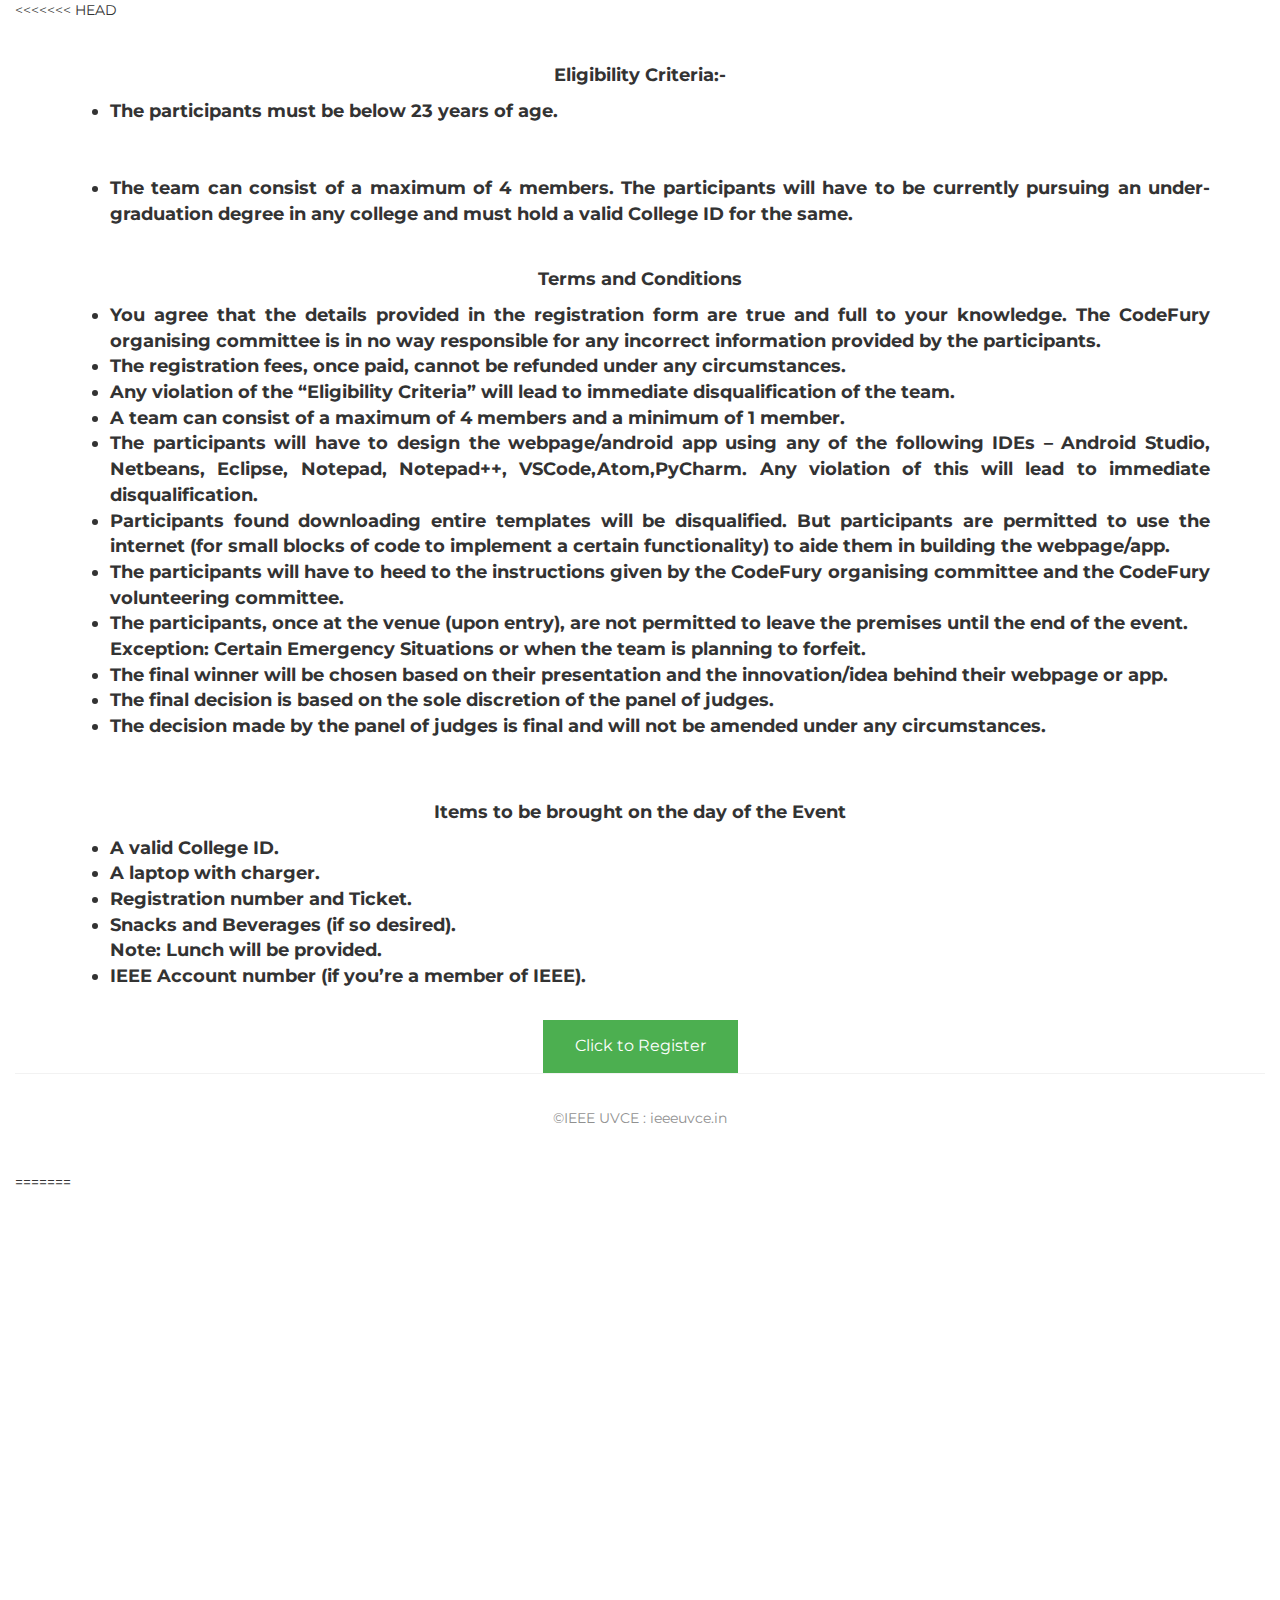
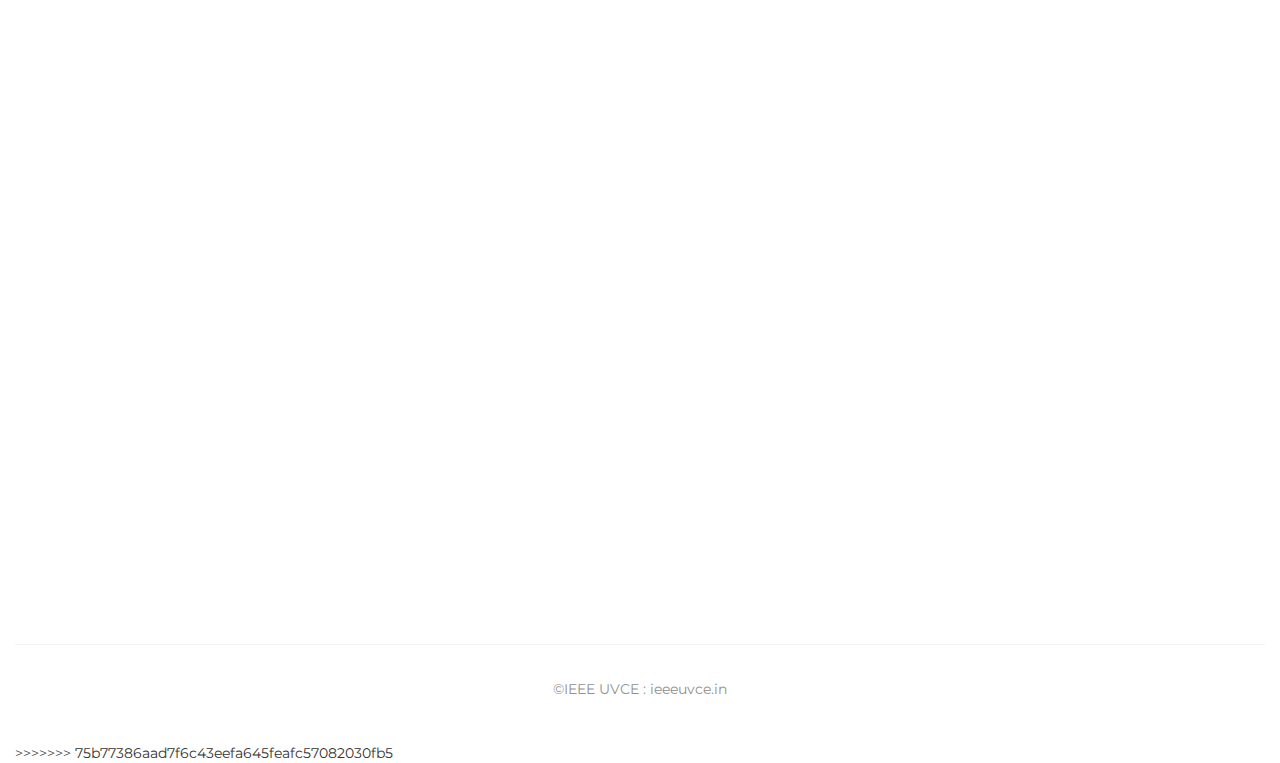
<file: register.html>
<<<<<<< HEAD
<!DOCTYPE html>
<html lang="en">
<head>

     <title>Codefury 2.0</title>

     <meta charset="UTF-8">
     <meta http-equiv="X-UA-Compatible" content="IE=Edge">
     <meta name="description" content="">
     <meta name="keywords" content="">
     <meta name="author" content="">
     <meta name="viewport" content="width=device-width, initial-scale=1.0, maximum-scale=1">

     <link rel="stylesheet" href="css/bootstrap.min.css">
     <link rel="stylesheet" href="css/font-awesome.min.css">
     <link rel="stylesheet" href="css/animate.css">
     <link rel="stylesheet" href="css/owl.carousel.css">
     <link rel="stylesheet" href="css/owl.theme.default.min.css">
     <link rel="stylesheet" href="css/magnific-popup.css">
     <link href="https://fonts.googleapis.com/css?family=Lexend+Deca|Roboto+Mono&display=swap" rel="stylesheet">
     <!-- MAIN CSS -->
     <link rel="stylesheet" href="css/templatemo-style.css">

</head>
<body style="margin:0 15px 0 15px;">

 
     <section id="about" style="margin-top:2%;" class="section-padding wow fadeInUp delay-05s" >
               <div class="container text-center">
                 <div class="row">
                   <div class="col-md-12">
                     
                       
                       <h4 class="service-title pad-bt15 pulse">Eligibility Criteria:-</h2>
                    <h4 class="service-title pad-bt15 fadeInUp" style="text-align:justify;"><ul><li> The participants must be below 23 years of age.</li><br><br><li>The team can consist of a maximum of 4 members. The participants will have to be currently pursuing an under-graduation degree in any college and must hold a valid College ID for the same.</li></ul>
                    </h4><br>
                         <b><h4 class="service-title pad-bt15 pulse">Terms and Conditions</h2></b>
                    <h4 class="service-title pad-bt15 fadeInUp" style="text-align:justify;">
                         <ul><li> You agree that the details provided in the registration form are true and full to your knowledge. The CodeFury organising committee is in no way responsible for any incorrect information provided by the participants.<br></li>
                         <li> The registration fees, once paid, cannot be refunded under any circumstances.<br></li>
                         <li> Any violation of the “Eligibility Criteria” will lead to immediate disqualification of the team.<br></li>
                         <li> A team can consist of a maximum of 4 members and a minimum of 1 member.<br></li>
                         <li> The participants will have to design the webpage/android app using any of the following IDEs – Android Studio, Netbeans, Eclipse, Notepad, Notepad++, VSCode,Atom,PyCharm. Any violation of this will lead to immediate disqualification.<br></li>
                         <li> Participants found downloading entire templates will be disqualified. But participants are permitted to use the internet (for small blocks of code to implement a certain functionality) to aide them in building the webpage/app.<br></li>
                         <li> The participants will have to heed to the instructions given by the CodeFury organising committee and the CodeFury volunteering committee.<br>
                         <li> The participants, once at the venue (upon entry), are not permitted to leave the premises until the end of the event.<br></li>
                         Exception: Certain Emergency Situations or when the team is planning to forfeit.<br>
                         <li> The final winner will be chosen based on their presentation and the innovation/idea behind their webpage or app.<br></li>
                         <li> The final decision is based on the sole discretion of the panel of judges.<br></li>
                         <li> The decision made by the panel of judges is final and will not be amended under any circumstances.<br></ul></li>
                    </h4><br><br>
                    <b><h4 class="service-title pad-bt15 pulse">Items to be brought on the day of the Event</h2></b>
                         <h4 class="service-title pad-bt15 fadeInUp" style="text-align:justify;">
                             <ul><li> A valid College ID.<br></li>
                             <li> A laptop with charger.<br></li>
                              <li> Registration number and Ticket.<br></li>
                              <li> Snacks and Beverages (if so desired).<br></li>
                              Note: Lunch will be provided.<br>
                              <li> IEEE Account number (if you’re a member of IEEE).<br></ul></li>
                         </h4>
                   </div>         
                 </div>
               <br>
               <div style="justify-content: center;" class="col-md-12">
                     <a style="background-color: #4CAF50;
                     border: none;
                     color: white;
                     padding: 15px 32px;
                     text-align: center;
                     text-decoration: none;
                     display: inline-block;
                     cursor:pointer;
                     font-size: 16px;" href="https://www.eventshigh.com/detail/Bangalore/ee282f2798cc4cb8707597e2060e9eb9">Click to Register</a>
                     
                   </div>
               </div>
     </section>

            

 <!---->

               


     <footer id="footer">
               <div class="container">
                 <div class="row text-center">
                   <p style="text-align:center;">&copy;IEEE UVCE : <a href="http://www.ieeeuvce.in" target="_blank">ieeeuvce.in</a></p>
                 </div>
               </div>
     </footer>


     <!-- SCRIPTS -->
     <script src="js/jquery.js"></script>
     <script src="js/bootstrap.min.js"></script>
     <script src="js/jquery.stellar.min.js"></script>
     <script src="js/wow.min.js"></script>
     <script src="js/owl.carousel.min.js"></script>
     <script src="js/jquery.magnific-popup.min.js"></script>
     <script src="js/smoothscroll.js"></script>
     <script src="js/custom.js"></script>

</body>
=======
<!DOCTYPE html>
<html lang="en">
<head>

     <title>Codefury 2.0</title>

     <meta charset="UTF-8">
     <meta http-equiv="X-UA-Compatible" content="IE=Edge">
     <meta name="description" content="">
     <meta name="keywords" content="">
     <meta name="author" content="">
     <meta name="viewport" content="width=device-width, initial-scale=1.0, maximum-scale=1">

     <link rel="stylesheet" href="css/bootstrap.min.css">
     <link rel="stylesheet" href="css/font-awesome.min.css">
     <link rel="stylesheet" href="css/animate.css">
     <link rel="stylesheet" href="css/owl.carousel.css">
     <link rel="stylesheet" href="css/owl.theme.default.min.css">
     <link rel="stylesheet" href="css/magnific-popup.css">
     <link href="https://fonts.googleapis.com/css?family=Lexend+Deca|Roboto+Mono&display=swap" rel="stylesheet">
     <!-- MAIN CSS -->
     <link rel="stylesheet" href="css/templatemo-style.css">

</head>
<body style="margin:0 15px 0 15px;">

 
     <section id="about" style="margin-top:2%;" class="section-padding wow fadeInUp delay-05s" >
               <div class="container text-center">
                 <div class="row">
                   <div class="col-md-12">
                     
                       
                       <h4 class="service-title pad-bt15 pulse">Eligibility Criteria:-</h2>
                    <h4 class="service-title pad-bt15 fadeInUp" style="text-align:justify;"><ul><li> The participants must be below 23 years of age.</li><br><br><li>The team can consist of a maximum of 4 members. The participants will have to be currently pursuing an under-graduation degree in any college and must hold a valid College ID for the same.</li></ul>
                    </h4><br>
                         <b><h4 class="service-title pad-bt15 pulse">Terms and Conditions</h2></b>
                    <h4 class="service-title pad-bt15 fadeInUp" style="text-align:justify;">
                         <ul><li> You agree that the details provided in the registration form are true and full to your knowledge. The CodeFury organising committee is in no way responsible for any incorrect information provided by the participants.<br></li>
                         <li> The registration fees, once paid, cannot be refunded under any circumstances.<br></li>
                         <li> Any violation of the “Eligibility Criteria” will lead to immediate disqualification of the team.<br></li>
                         <li> A team can consist of a maximum of 4 members and a minimum of 1 member.<br></li>
                         <li> The participants will have to design the webpage/android app using any of the following IDEs – Android Studio, Netbeans, Eclipse, Notepad, Notepad++, VSCode,Atom,PyCharm. Any violation of this will lead to immediate disqualification.<br></li>
                         <li> Participants found downloading entire templates will be disqualified. But participants are permitted to use the internet (for small blocks of code to implement a certain functionality) to aide them in building the webpage/app.<br></li>
                         <li> The participants will have to heed to the instructions given by the CodeFury organising committee and the CodeFury volunteering committee.<br>
                         <li> The participants, once at the venue (upon entry), are not permitted to leave the premises until the end of the event.<br></li>
                         Exception: Certain Emergency Situations or when the team is planning to forfeit.<br>
                         <li> The final winner will be chosen based on their presentation and the innovation/idea behind their webpage or app.<br></li>
                         <li> The final decision is based on the sole discretion of the panel of judges.<br></li>
                         <li> The decision made by the panel of judges is final and will not be amended under any circumstances.<br></ul></li>
                    </h4><br><br>
                    <b><h4 class="service-title pad-bt15 pulse">Items to be brought on the day of the Event</h2></b>
                         <h4 class="service-title pad-bt15 fadeInUp" style="text-align:justify;">
                             <ul><li> A valid College ID.<br></li>
                             <li> A laptop with charger.<br></li>
                              <li> Registration number and Ticket.<br></li>
                              <li> Snacks and Beverages (if so desired).<br></li>
                              Note: Lunch will be provided.<br>
                              <li> IEEE Account number (if you’re a member of IEEE).<br></ul></li>
                         </h4>
                   </div>         
                 </div>
               <br>
               <div style="justify-content: center;" class="col-md-12">
                     <a style="background-color: #4CAF50;
                     border: none;
                     color: white;
                     padding: 15px 32px;
                     text-align: center;
                     text-decoration: none;
                     display: inline-block;
                     cursor:pointer;
                     font-size: 16px;" href="https://www.eventshigh.com/detail/Bangalore/ee282f2798cc4cb8707597e2060e9eb9">Click to Register</a>
                     
                   </div>
               </div>
     </section>

            

 <!---->

               


     <footer id="footer">
               <div class="container">
                 <div class="row text-center">
                   <p style="text-align:center;">&copy;IEEE UVCE : <a href="http://www.ieeeuvce.in" target="_blank">ieeeuvce.in</a></p>
                 </div>
               </div>
     </footer>


     <!-- SCRIPTS -->
     <script src="js/jquery.js"></script>
     <script src="js/bootstrap.min.js"></script>
     <script src="js/jquery.stellar.min.js"></script>
     <script src="js/wow.min.js"></script>
     <script src="js/owl.carousel.min.js"></script>
     <script src="js/jquery.magnific-popup.min.js"></script>
     <script src="js/smoothscroll.js"></script>
     <script src="js/custom.js"></script>

</body>
>>>>>>> 75b77386aad7f6c43eefa645feafc57082030fb5
</html>
</file>
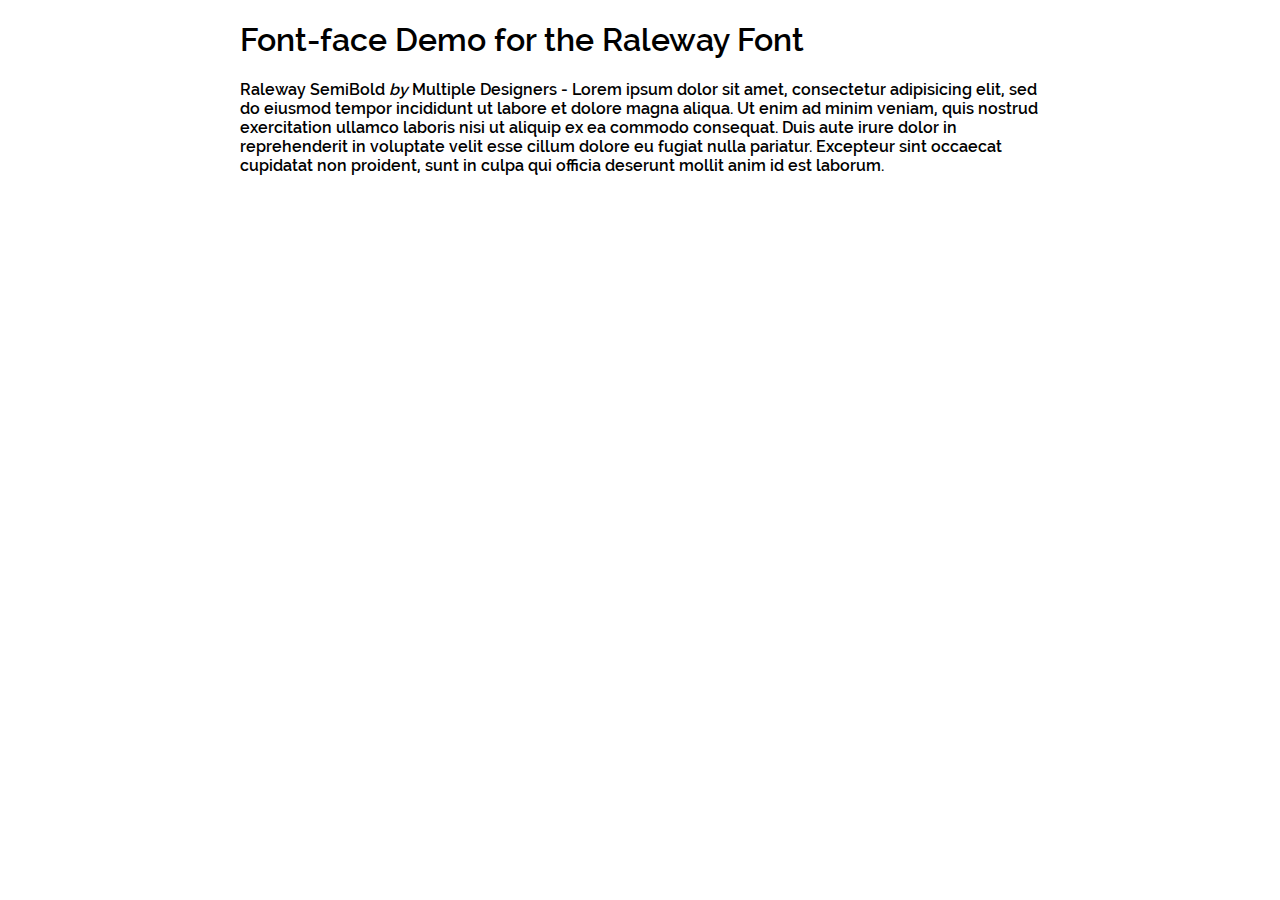
<file: fonts/Raleway/demo.html>
<!DOCTYPE html>

<html lang="en">
<head>
	<meta charset="utf-8"/>
	<title>Font Face Demo</title>
	<link rel="stylesheet" href="stylesheet.css" type="text/css" charset="utf-8">
	<style type="text/css" media="screen">
		#container {
			width: 800px;
			margin-left: auto;
			margin-right: auto;
		}
	</style>
</head>
<body>
	<div id="container">
		<h1 class="fontpro">Font-face Demo for the Raleway Font</h1>
    <p class="fontpro">Raleway SemiBold <em>by</em> Multiple Designers - Lorem ipsum dolor sit amet, consectetur adipisicing elit, sed do eiusmod tempor incididunt ut labore et dolore magna aliqua. Ut enim ad minim veniam, quis nostrud exercitation ullamco laboris nisi ut aliquip ex ea commodo consequat. Duis aute irure dolor in reprehenderit in voluptate velit esse cillum dolore eu fugiat nulla pariatur. Excepteur sint occaecat cupidatat non proident, sunt in culpa qui officia deserunt mollit anim id est laborum.</p>
	</div>
</body>
</html>
</file>
<file: css/templatemo-style.css>
@import url('https://fonts.googleapis.com/css?family=Montserrat:400,700');

  body {
    background: #ffffff;
    font-family: 'Montserrat', sans-serif;
    overflow-x: hidden;
  }



  /*---------------------------------------
     TYPOGRAPHY              
  -----------------------------------------*/

  h1,h2,h3,h4,h5,h6 {
    font-weight: bold;
    line-height: inherit;
  }

  h1 {
    color: #252525;
    font-size: 4em;
    line-height: 50px;
  }

  h2 {
    color: #353535;
    font-size: 2em;
    padding-bottom: 10px;
  }

  h3 {
    font-size: 1.5em;
    margin-bottom: 0;
  }

  h3,
  h3 a {
    color: #454545;
  }

  p {
    color: #757575;
    font-size: 14px;
    font-weight: normal;
    line-height: 24px;
  }



  /*---------------------------------------
     GENERAL               
  -----------------------------------------*/

  html{
    -webkit-font-smoothing: antialiased;
  }

  a {
    color: #252525;
    -webkit-transition: 0.5s;
    transition: 0.5s;
    text-decoration: none !important;
  }

  a:hover, a:active, a:focus {
    color: #ce3232;
    outline: none;
  }

  ::-webkit-scrollbar{
    width: 8px;
    height: 8px;
  }

  ::-webkit-scrollbar-thumb {
    cursor: pointer;
    background: #000000;
  }

  .section-title {
    padding-bottom: 0;
  }

  .section-title h2 {
    margin: 0;
  }

  .section-title h4 {
    color: #bfbdbd;
    font-size: 10px;
    letter-spacing: 1px;
    text-transform: uppercase;
    margin-top: 0;
  }

  .overlay {
    background: rgba(0,0,0,0.5);
    position: absolute;
    top: 0;
    right: 0;
    bottom: 0;
    left: 0;
    width: 100%;
    height: 100%;
  }

  section {
    position: relative;
    padding: 8px 0;
  }

  #team, 
  #menu,
  #testimonial {
    text-align: center;
  }

  .about-image img,
  .team-thumb img {
    width: 100%;
  }
  
  #google-map iframe {
    border: 0;
    width: 100%;
    height: 390px;
  }



  /*---------------------------------------
     BUTTONS               
  -----------------------------------------*/

  .section-btn {
    background: #ce3232;
    border-radius: 0;
    border: 0;
    color: #f9f9f9;
    font-size: inherit;
    font-weight: normal;
    padding: 10px 25px;
    transition: 0.5s 0.2s;
  }



  /*---------------------------------------
       PRE LOADER              
  -----------------------------------------*/

  .preloader {
    position: fixed;
    top: 0;
    left: 0;
    width: 100%;
    height: 100%;
    z-index: 99999;
    display: flex;
    flex-flow: row nowrap;
    justify-content: center;
    align-items: center;
    background: none repeat scroll 0 0 #ffffff;
  }

  .spinner {
    border: 1px solid transparent;
    border-radius: 3px;
    position: relative;
  }

  .spinner:before {
    content: '';
    box-sizing: border-box;
    position: absolute;
    top: 50%;
    left: 50%;
    width: 45px;
    height: 45px;
    margin-top: -10px;
    margin-left: -10px;
    border-radius: 50%;
    border: 1px solid #575757;
    border-top-color: #ffffff;
    animation: spinner .9s linear infinite;
  }

  @-webkit-@keyframes spinner {
    to {transform: rotate(360deg);}
  }

  @keyframes spinner {
    to {transform: rotate(360deg);}
  }



  /*---------------------------------------
      MENU              
  -----------------------------------------*/

  .custom-navbar {
    border: none;
    margin-bottom: 0;
    padding: 25px 0;
  }

  .custom-navbar .navbar-brand {
    color: #ffffff;
    font-size: 18px;
    font-weight: bold;
  }

  .custom-navbar .navbar-brand span {
    color: #ce3232;
  }

  .top-nav-collapse {
    background: #ffffff;
  }

  .custom-navbar .navbar-nav.navbar-nav-first {
    margin-left: 0em;
  }

  .custom-navbar .navbar-nav.navbar-right li a {
    padding-right: 12px;
    padding-left: 12px;
  }

  .custom-navbar .navbar-nav.navbar-right .section-btn {
    display: inline-block;
    margin: 0.2em 0 0 1em;
  }

  .custom-navbar .navbar-nav.navbar-right .section-btn:hover {
    background: #292929;
    color: #ffffff;
  }

  .custom-navbar .navbar-nav.navbar-right .section-btn:focus {
    color: #ffffff;
  }

  .custom-navbar .navbar-nav.navbar-right .section-btn a {
    padding: 10px 25px;
  }

  .custom-navbar .nav .section-btn a:hover {
    color: #ffffff;
  }

  .custom-navbar .nav li a {
    font-size: 12px;
    font-weight: bold;
    color: #ffffff;
    padding-right: 22px;
    padding-left: 22px;
    text-transform: uppercase;
  }

  .custom-navbar .nav li a:hover {
    background: transparent;
    color: #ce3232;
  }

  .custom-navbar .navbar-nav > li > a:hover,
  .custom-navbar .navbar-nav > li > a:focus {
    background-color: transparent;
  }

  .custom-navbar .nav li.active > a {
    background-color: transparent;
    color: #ce3232;
  }

  .custom-navbar .navbar-toggle {
    border: none;
    padding-top: 10px;
  }

  .custom-navbar .navbar-toggle {
    background-color: transparent;
  }

  .custom-navbar .navbar-toggle .icon-bar {
    background: #252525;
    border-color: transparent;
  }

  @media(min-width:768px) {
    .custom-navbar {
      border-bottom: 0;
      background: 0 0; 
    }

    .custom-navbar.top-nav-collapse {
      background: #ffffff;
      -webkit-box-shadow: 0 1px 30px rgba(0, 0, 0, 0.1);
      -moz-box-shadow: 0 1px 30px rgba(0, 0, 0, 0.1);
      box-shadow: 0 1px 30px rgba(0, 0, 0, 0.1);
      padding: 12px 0;
    }

    .top-nav-collapse .navbar-brand {
      color: #454545;
    }

    .top-nav-collapse .nav li a {
      color: #575757;
    }

    .top-nav-collapse .nav .section-btn a {
      color: #ffffff;
    }

    .text-center img{
       width: 40%;
       height: 100%;
    }
  }



  /*---------------------------------------
      HOME              
  -----------------------------------------*/

  #home {
    padding: 0;
  }

  #home h1 {
    color: #ffffff;
    padding-bottom: 30px;
  }

  #home h3 {
    color: #f9f9f9;
    font-size: 14px;
    line-height: inherit;
    letter-spacing: 2px;
    text-transform: uppercase;
    margin: 0;
  }

  @media (min-width: 768px) {
    .slider .col-md-8 {
      padding-left: 0;
    }
  }

  .slider .owl-dots {
    position: absolute;
    top: 50%;
    right: 2em;
    justify-content: center;
  }

  .owl-theme .owl-dots .owl-dot {
    display: block;
  }

  .owl-theme .owl-dots .owl-dot span {
    width: 12px;
    height: 12px;
    margin: 7px 10px;
    border: 2px solid #d9d9d9;
    background: transparent;
    display: block;
    -webkit-backface-visibility: visible;
    transition: opacity 200ms ease;
    border-radius: 30px;
  }

  .owl-theme .owl-dots .owl-dot.active span, .owl-theme .owl-dots .owl-dot:hover span {
    background-color: #ffffff;
    border-color: transparent;
  }

  .slider .caption {
    display: flex;
    justify-content: center;
    flex-direction: column;
    text-align: left;
    background-color: rgba(20,20,20,0.2);
    height: 100%;
    color: #fff;
    cursor: e-resize;
    /*padding: 0 0 0 2em;*/
  }

  .slider .item {
    background-position: inherit;
    background-repeat: no-repeat;
    background-attachment: local;
    background-size: cover;
    height: 650px;
  }

  .slider .item-first {
    background-image: url(https://i.ibb.co/gPmM5KT/codefurywebdesign.jpg);
  }

  

  .slider .item-second .section-btn {
    background: #292929;
  }

  .slider .item-second .section-btn:hover {
    background: #ffffff;
  }

  .slider .item-third .section-btn {
    background: transparent;
    border: 1px solid #ffffff;
  }

  .slider .item-third .section-btn:hover,
  .slider .item-third .section-btn:focus {
    background: #ce3232;
    border-color: transparent;
    color: #ffffff;
  }



  /*---------------------------------------
      ABOUT              
  -----------------------------------------*/

  #about {
    padding-bottom: 0;
  }

  .about-info {
    padding: 0 6em 5em 0;
  }

  .about-info .section-title {
    padding-bottom: 20px;
  }
<<<<<<< HEAD

  .about-image {
    position: absolute;
  }



=======

  .about-image {
    position: absolute;
  }



>>>>>>> 75b77386aad7f6c43eefa645feafc57082030fb5
  /*---------------------------------------
      TEAM              
  -----------------------------------------*/

  #team {
    background: #f9f9f9;
  }

  .team-thumb {
    position: relative;
    overflow: hidden;
    cursor: pointer;
  }

  .team-info {
    padding: 10px 30px 20px 30px;
  }

  .team-thumb .team-hover {
    position: absolute;
    background: #1c1c1c;
    width: 100%;
    height: 100%;
    top: 0;
    right: 0;
    bottom: 0;
    left: 0;
    text-align: center;
    opacity: 0;
    transform: translateY(100%);
    transition: 0.5s 0.2s;
  }

  .team-thumb:hover .team-hover {
    opacity: 0.95;
    transition-delay: 0.3s;
    transform: translateY(0);
  }

  .team-thumb img {
    transition: 0.5s 0.2s;
  }

  .team-thumb:hover img {
    transform: scale(1.2);
  }

  .team-thumb .social-icon li a {
    background: #292929;
    border-radius: 100%;
    width: 50px;
    height: 50px;
    line-height: 50px;
    color: #d9d9d9;
    font-size: 20px;
    margin: 15px 5px 0 5px;
  }

  .team-thumb .team-item {
    position: absolute;
    top: 50%;
    left: 50%;
    -webkit-transform: translate(-50%,-50%);
    -moz-transform: translate(-50%,-50%);
    transform: translate(-50%,-50%);
  }
<<<<<<< HEAD

  .team-item h4 {
    color: #ffffff;
  }

  .team-info p {
    color: #bfbdbd;
    font-size: 12px;
    font-weight: bold;
    letter-spacing: 1px;
    text-transform: uppercase;
    margin-top: 5px;
  }



=======

  .team-item h4 {
    color: #ffffff;
  }

  .team-info p {
    color: #bfbdbd;
    font-size: 12px;
    font-weight: bold;
    letter-spacing: 1px;
    text-transform: uppercase;
    margin-top: 5px;
  }



>>>>>>> 75b77386aad7f6c43eefa645feafc57082030fb5
  /*---------------------------------------
     MENU              
  -----------------------------------------*/

  #menu {
    padding-bottom: 0;
  }

  #menu .container {
    width: 100%;
  }

  #menu .col-md-4 {
    margin: 0;
    padding: 0;
  }

  .menu-thumb img {
    width: 100%;
    transition: 0.5s;
  }

  .menu-thumb:hover img {
    transform: scale(1.15);
  }

  #menu .menu-thumb {
    overflow: hidden;
    position: relative;
    cursor: pointer;
    width: 102%;
  }

  .menu-thumb .menu-info {
    position: absolute;
    top: 60%;
    left: 0px;
    right: 0px;
    bottom: 0px;
    text-align: left;
    padding: 25px 30px;
    transition: 0.5s 0.2s;
  }

  .menu-info .menu-item {
    float: left;
  }

  .menu-info .menu-price {
    float: right;
  }

  .menu-info .menu-price span {
    font-size: 20px;
    font-weight: bold;
    line-height: normal;
    display: block;
    margin-top: 10px;
  }

  .menu-thumb .menu-info h3,
  .menu-thumb .menu-info p,
  .menu-thumb .menu-info span {
    transform: translateY(100%);
    opacity: 0;
    display: block;
    transition: 0.5s 0.2s;
    color: #ffffff;
    z-index: 2;
    position: relative;
  }

  .menu-thumb .menu-info h3 {
    margin-top: 0;
  }

  .menu-thumb .menu-info p {
    color: #d9d9d9;
    text-transform: uppercase;
    font-size: 10px;
    font-weight: bold;
    letter-spacing: 1px;
  }

  .menu-thumb:hover .menu-info h3,
  .menu-thumb:hover .menu-info p,
  .menu-thumb:hover .menu-info span {
    transform: translateY(0px);
    opacity: 1;
  }
<<<<<<< HEAD

  .menu-thumb:hover .menu-info {
    background: rgba(0,0,0,0.8);
  }


=======

  .menu-thumb:hover .menu-info {
    background: rgba(0,0,0,0.8);
  }


>>>>>>> 75b77386aad7f6c43eefa645feafc57082030fb5
  /*---------------------------------------
      GALLERY         
  -----------------------------------------*/
  #gallery .item-first-one {
    background-image: url(https://i.ibb.co/30wxKYd/codefury1-1.jpg);
    max-width:100%;
  }

  #gallery .item-second-one {
    background-image: url(https://i.ibb.co/8MkQY87/codefury1-2.jpg);
    max-width:100%;
  }

  #gallery .item-third-one {
    background-image: url(https://i.ibb.co/RT6VQ19/codefury1-3.jpg);
    max-width:100%;
  }

  #gallery .item-fourth-one {
    background-image: url(https://i.ibb.co/QP3tP7L/codefury1-4.jpg);
    max-width:100%;
  }

  /*---------------------------------------
      TESTIMONIAL             
  -----------------------------------------*/

  #testimonial {
    background: url() center center no-repeat;
    background-size: cover;
  }

  #testimonial .owl-dots {
    position: relative;
    top: 0;
    right: 0;
    justify-content: center;
  }

  #testimonial .owl-theme .owl-dots .owl-dot,
  #testimonial .owl-theme .owl-dots .owl-dot span {
    display: inline-block;
  }

  #testimonial .owl-theme .owl-dots .owl-dot span {
    margin: 20px 5px;
  }

  #testimonial h2 {
    color: #ffffff;
  }

  #testimonial p,
  .tst-author h4,
  .tst-author span {
    display: inline;
  }

  #testimonial p {
    color: #d9d9d9;
    font-size: 20px;
    line-height: 35px;
  }

  .tst-author {
    margin-top: 20px;
  }

  .tst-author h4,
  .tst-author span {
    color: #b2b2b2;
  }

  .tst-author span {
    margin-left: 5px;
  }



  /*---------------------------------------
      CONTACT             
  -----------------------------------------*/

  #contact .section-title {
    padding-bottom: 0;
  }

  #contact .text-success,
  #contact .text-danger {
    display: none;
  }

  #contact .form-control {
    background: transparent;
    border: 0;
    border-bottom: 1px solid #dddddd;
    border-radius: 0;
    box-shadow: none;
    font-size: 14px;
    font-weight: normal;
    margin-bottom: 15px;
    transition: all ease-in-out 0.4s;
  }

  #contact .form-control:hover,
  #contact .form-control:focus {
    border-bottom-color: #c9c9c9;
  }

  #contact input {
    height: 55px;
  }

  #contact button#cf-submit {
    background: #ce3232;
    border-radius: 0;
    border: 0;
    color: #ffffff;
    font-weight: bold;
    height: 50px;
  }

  #contact button#cf-submit:hover {
    background: #292929;
    color: #ffffff;
  }



  /*---------------------------------------
     FOOTER              
  -----------------------------------------*/

  footer {
    border-top: 1px solid rgba(0,0,0,0.05);
    padding: 32px 0;
    padding-bottom: 32px;
  }

  footer .section-title {
    padding-bottom: 10px;
  }

  footer h2 {
    font-size: 20px;
  }

  footer a,
  footer p {
    color: #909090;
  }

  footer strong {
    color: #d9d9d9;
  }

  footer address p {
    margin-bottom: 0;
  }

  .footer-info,
  footer .social-icon {
    margin-top: 20px;
  }

  .footer-open-hour {
    background: #ce3232;
    background: url() center center no-repeat;
    background-size: cover;
    border-radius: 20px;
    margin-top: 0;
    padding: 40px 0 40px 80px;
    overflow: hidden;
    position: relative;
    z-index: 22;
    right: 20px;
    bottom: 20px;
  }

  .footer-open-hour::after {
    background: rgba(29,29,29,0.85);
    content: "";
    position: absolute;
    top: 0;
    right: 0;
    bottom: 0;
    left: 0;
    width: 100%;
    height: 100%;
    z-index: -2222;
  }

  .footer-open-hour h2 {
    color: #ffffff;
  }

  .footer-open-hour p {
    color: #d9d9d9;
  }

  .footer-open-hour strong {
    color: #f9f9f9;
  }



  /*---------------------------------------
     SOCIAL ICON              
  -----------------------------------------*/

  .social-icon {
    position: relative;
    padding: 0;
    margin: 0;
  }

  .social-icon li {
    display: inline-block;
    list-style: none;
    margin-bottom: 5px;
  }

  .social-icon li a {
    border-radius: 100px;
    color: #ce3232;
    font-size: 15px;
    width: 35px;
    height: 35px;
    line-height: 35px;
    text-decoration: none;
    text-align: center;
    transition: all 0.4s ease-in-out;
    position: relative;
  }

  .social-icon li a:hover {
    background: #ce3232;
    color: #ffffff;
  }



  /*---------------------------------------
     RESPONSIVE STYLES              
  -----------------------------------------*/

  @media screen and (max-width: 1170px) {
    .slider .item {
      background-position: center;
      background-image: url(https://i.ibb.co/HNGtWxQ/Artboard-1.jpg);

    }

   


    .custom-navbar .navbar-nav.navbar-nav-first {
      margin-left: inherit;
    }
    #footer
    {
      padding:32px 0px;
    }
    #contactus
    {
      text-align:center;
    }
  }


  @media only screen and (max-width: 1200px) {
    .slider .item {
      background-position: center;
      background-image: url(https://i.ibb.co/HNGtWxQ/Artboard-1.jpg);
    }
    .about-info {
      padding-right: 0;
    }

    .about-image {
      position: relative;
    }
    #footer
    {
      padding:32px 0px;
    }
    #contactus
    {
      text-align:center;
    }
  }

  /*motorola and more */
  @media only screen and (max-width: 992px) {
    
    .sponsorrakuten
    {
      margin-left:32px;
    }
    .container
    {
      max-width:100%;
      
    }
    section {
      /* padding: 32px 0; */
    }

    .custom-navbar .section-btn {
      margin-left: 1em;
    }

    .slider .item {
      background-position: center;
      background-image: url(https://i.ibb.co/HNGtWxQ/Artboard-1.jpg);

    }

    .about-info {
      padding: 4%;
    }

    .team-info {
      margin-bottom: 50px;
    }

    #menu .menu-thumb {
      width: 100%;
    }

    #testimonial {
      background-position: 50% 0 !important;
    }

    #google-map,
    .footer-info {
      margin-bottom: 32px;
    }
    #footer
    {
      padding:32px 0px;
    }
    #contactus
    {
      text-align:center;
    }
  }


  @media only screen and (min-width: 768px) and (max-width: 991px) {
    .slider .item {
      background-position: center;
      background-image: url(https://i.ibb.co/HNGtWxQ/Artboard-1.jpg);

    }
    .custom-navbar .nav li a {
      padding-right: 10px;
      padding-left: 10px;
    }
  }

  @media only screen and (max-width: 767px) {
    .slider .item {
      background-position: center;
      background-image: url(https://i.ibb.co/HNGtWxQ/Artboard-1.jpg);

    }
    h1 {
      font-size: 2.5em;
    }

    h1,h2,h3 {
      line-height: normal;
    }

    .custom-navbar {
      background: #ffffff;
      -webkit-box-shadow: 0 1px 30px rgba(0, 0, 0, 0.1);
      -moz-box-shadow: 0 1px 30px rgba(0, 0, 0, 0.1);
      box-shadow: 0 1px 30px rgba(0, 0, 0, 0.1);
      padding: 10px 0;
      text-align: center;
    }

    .custom-navbar .nav li a {
      line-height: normal;
      padding: 10px;
    }

    .custom-navbar .navbar-brand,
    .top-nav-collapse .navbar-brand {
      color: #ffffff;
      /*background-image: url(https://i.ibb.co/92qjY7B/computersociety.jpg);
      background-repeat: no-repeat;
      background-size: 100px 50px;*/
      font-weight: 600;
    }

    .custom-navbar .nav li a,
    .top-nav-collapse .nav li a {
      color: #575757;
    }

    .custom-navbar .navbar-nav.navbar-right li {
      display: inline-block;
    }

    .custom-navbar .navbar-nav.navbar-right .section-btn {
      display: block !important;
      width: 50%;
      margin: 10px auto 10px auto;
      padding: 10px;
    }

    .custom-navbar .section-btn a {
      color: #ffffff !important;
    }

    .slider .caption {
      padding: 0;
    }

    .menu-thumb .menu-info {
      top: 80%;
    }

    footer {
      padding: 60px 0;
      padding-bottom: 60px;
    }

    .footer-open-hour {
      right: 0;
      bottom: 0;
      margin-top: 30px;
    }
    #footer
    {
      padding:32px 0px;
    }
    #contactus
    {
      text-align:center;
    }

    .text-center img{
      width: 90%;
      height: 100%;
    }
    
  }


  @media only screen and (max-width: 580px) {
    .slider .item {
      background-position: center;
      background-image: url(https://i.ibb.co/HNGtWxQ/Artboard-1.jpg);

    }
    h1 {
      font-size: 2.7em;
    }

    h2 {
      font-size: 1.8em;
    }

    .logo
    {
      width: 40%;
    }

    .menu-thumb .menu-info {
      top: 60%;
    }
    #footer
    {
      padding:32px 0px;
    }
    #contactus
    {
      text-align:center;
    }
  }



   /*---------------------------------------
     HORIZONTAL OWL DOTS             
  -----------------------------------------*/
#gallery .owl-dots {
  position: absolute;
  top:90%;
  right:25%;
  left:25%;
  justify-content: center;
}

#gallery .owl-theme .owl-dots .owl-dot,
#gallery .owl-theme .owl-dots .owl-dot span {
  display: inline-block;
}

#gallery .owl-theme .owl-dots .owl-dot span {
  margin: 20px 5px;
}


@media(max-width:800px)
{
  #gallery .item-first-one {
    background-image: url(https://i.ibb.co/30wxKYd/codefury1-1.jpg);
    
  }

  #gallery .item-second-one {
    background-image: url(https://i.ibb.co/8MkQY87/codefury1-2.jpg);
    
  }

  #gallery .item-third-one {
    background-image: url(https://i.ibb.co/RT6VQ19/codefury1-3.jpg);
    
  }

  #gallery .item-fourth-one {
    background-image: url(https://i.ibb.co/QP3tP7L/codefury1-4.jpg);
    
  }

}

@media(max-width:800px)
{
  #gallery .item-first-one {
    background-image: url(https://i.ibb.co/30wxKYd/codefury1-1.jpg);
    height:200px;
    width:100%;
  }

  #gallery .item-second-one {
    background-image: url(https://i.ibb.co/8MkQY87/codefury1-2.jpg);
    height:200px;
    width:100%;
  }

  #gallery .item-third-one {
    background-image: url(https://i.ibb.co/RT6VQ19/codefury1-3.jpg);
    height:200px;
    width:100%;
  }

  #gallery .item-fourth-one {
    background-image: url(https://i.ibb.co/QP3tP7L/codefury1-4.jpg);
    height:200px;
    width:100%;
  }
<<<<<<< HEAD

=======

}



.service-title1{
  text-align: justify;
>>>>>>> 75b77386aad7f6c43eefa645feafc57082030fb5
}



.service-title1{
  text-align: justify;
}
</file>
<file: fonts/Raleway/stylesheet.css>
/* Designed by Multiple Designers */
/* FontFace Generated by FontPro */

@font-face {
  font-family: 'Raleway-SemiBold';
  src: url('Raleway-SemiBold.eot');
  src: url('Raleway-SemiBold.eot?#iefix') format('embedded-opentype'),
       url('Raleway-SemiBold.woff') format('woff'),
       url('Raleway-SemiBold.ttf') format('truetype'),
       url('Raleway-SemiBold.svg#Raleway-SemiBold') format('svg');
}

.fontpro,.fontpro-35200 {
  font-family: 'Raleway-SemiBold',sans-serif;
}
</file>
